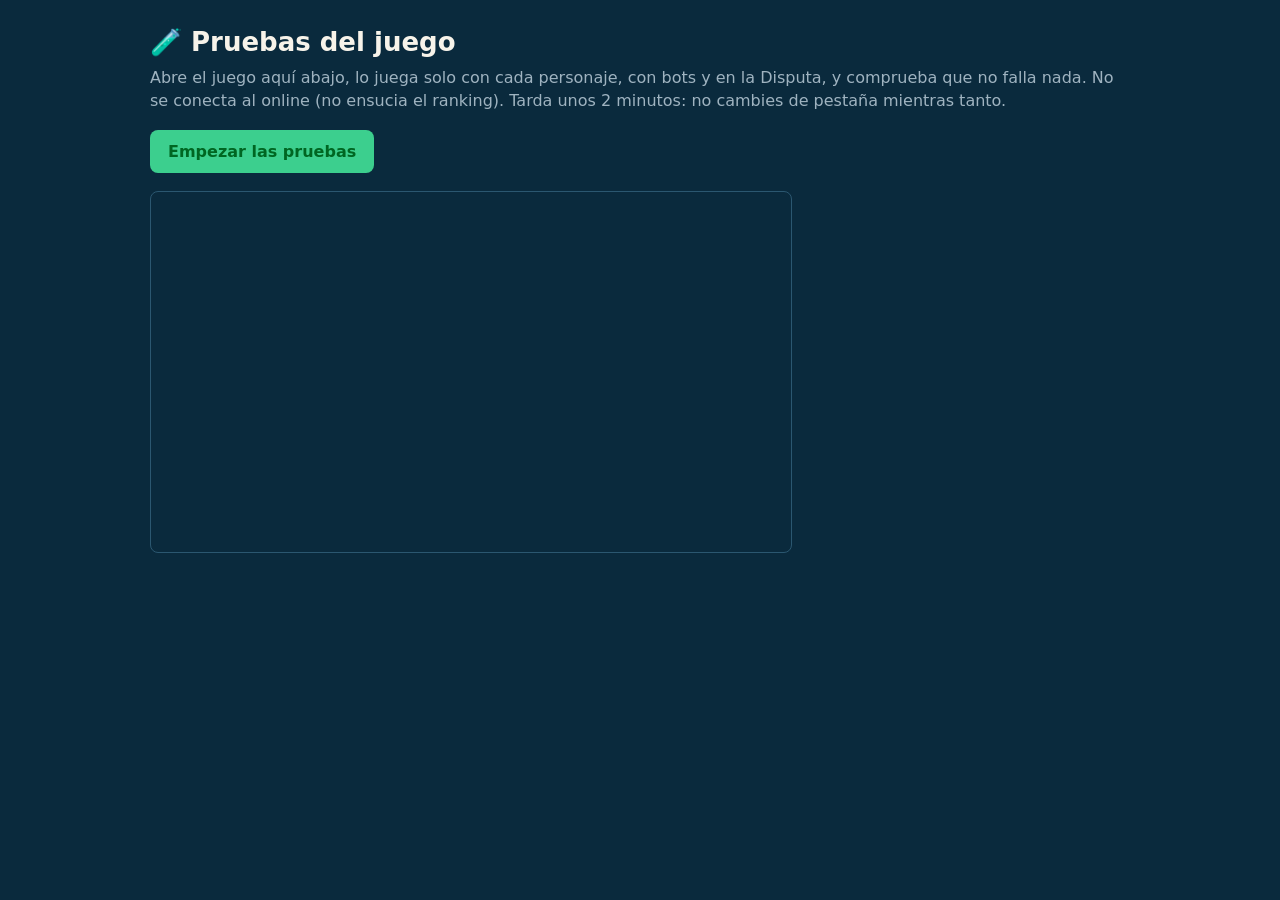
<file: herramientas/pruebas.html>
<!doctype html>
<html lang="es">
<head>
<meta charset="utf-8">
<meta name="viewport" content="width=device-width, initial-scale=1">
<title>Pruebas del juego</title>
<style>
  :root { --fondo: #0a2a3d; --texto: #f7f3ea; --suave: #9fb3c0; --bien: #3ccf8e; --mal: #ff5a4e; --caja: #12384f; }
  body { margin: 0; background: var(--fondo); color: var(--texto); font: 16px/1.45 system-ui, sans-serif; }
  main { max-width: 980px; margin: 0 auto; padding: 24px 16px 60px; }
  h1 { margin: 0 0 4px; font-size: 26px; }
  p { color: var(--suave); margin: 0 0 18px; }
  button { font: inherit; font-weight: 600; padding: 10px 18px; border: 0; border-radius: 8px; background: var(--bien); color: #062; cursor: pointer; }
  button:disabled { opacity: .5; cursor: default; }
  .prueba { background: var(--caja); border-radius: 10px; padding: 12px 14px; margin: 12px 0; }
  .prueba b { font-size: 17px; }
  .prueba .est { float: right; font-weight: 700; }
  .ok .est { color: var(--bien); } .ko .est { color: var(--mal); }
  .prueba ul { margin: 8px 0 0; padding-left: 20px; color: #ffd0cc; }
  .prueba small { display: block; color: var(--suave); margin-top: 4px; }
  .juego { width: 640px; max-width: 100%; aspect-ratio: 16 / 9; border: 1px solid #2b5770; border-radius: 8px; margin-top: 18px; display: block; }
</style>
</head>
<body>
<main>
  <h1>🧪 Pruebas del juego</h1>
  <p>Abre el juego aquí abajo, lo juega solo con cada personaje, con bots y en la Disputa, y comprueba que no falla nada.
     No se conecta al online (no ensucia el ranking). Tarda unos 2 minutos: no cambies de pestaña mientras tanto.</p>
  <button id="empezar">Empezar las pruebas</button>
  <div id="resultados"></div>
  <iframe id="juego" class="juego" title="El juego, jugando solo"></iframe>
</main>
<script>
// cada prueba: un guion de herramientas/pruebas/ que se ejecuta dentro del juego
const PRUEBAS = [
  { nombre: 'Datos de los personajes', guion: 'pruebas/datos.js', sala: 'pruebas', que: 'fotos, diseños de tabla y quillas, vehículos' },
  { nombre: 'Una ola con cada personaje', guion: 'pruebas/partida.js', sala: 'pruebas', que: 'remar, ponerse de pie, surfear, saltar, caer, menú y récords' },
  { nombre: 'Bots y Disputa por el Pico', guion: 'pruebas/bots.js', sala: 'bots', que: 'surfear con bots y una pelea entera' },
];
const juego = document.getElementById('juego'), lista = document.getElementById('resultados'), boton = document.getElementById('empezar');
const esperar = ms => new Promise(r => setTimeout(r, ms));

function cargar(sala) {
  return new Promise(ok => { juego.onload = () => ok(); juego.src = '../index.html?sinred&t=' + Date.now() + '#' + sala; });
}
async function correr(p) {
  const caja = document.createElement('div'); caja.className = 'prueba';
  caja.innerHTML = '<span class="est">⏳ en marcha…</span><b></b><small></small>';
  caja.querySelector('b').textContent = p.nombre; caja.querySelector('small').textContent = p.que;
  lista.appendChild(caja);
  const problemas = [];
  try {
    await cargar(p.sala);
    const w = juego.contentWindow;
    for (let i = 0; i < 100 && !w.__surf; i++) await esperar(100);   // espera a que arranque
    if (!w.__surf) throw new Error('el juego no ha arrancado');
    await esperar(1500);
    w.captura = async () => {};                                        // las capturas solo las hace la versión con Node
    const codigo = await (await fetch(p.guion, { cache: 'no-store' })).text();
    const res = await new w.Function('return (async () => {' + codigo + '\n})()')();
    if (res && res.problemas) problemas.push(...res.problemas);
    if (res && res.errorGuion) problemas.push(res.errorGuion);
    for (const [k, v] of Object.entries(res || {})) if (v === false) problemas.push(k + ': no');
    problemas.push(...(w.__errores || []).map(e => 'error: ' + e));
  } catch (e) { problemas.push('la prueba se ha parado: ' + e.message); }
  caja.classList.add(problemas.length ? 'ko' : 'ok');
  caja.querySelector('.est').textContent = problemas.length ? '✗ ' + problemas.length + ' problema' + (problemas.length > 1 ? 's' : '') : '✓ bien';
  if (problemas.length) { const ul = document.createElement('ul'); problemas.forEach(t => { const li = document.createElement('li'); li.textContent = t; ul.appendChild(li); }); caja.appendChild(ul); }
  return !problemas.length;
}
boton.addEventListener('click', async () => {
  boton.disabled = true; lista.textContent = '';
  let bien = 0;
  for (const p of PRUEBAS) if (await correr(p)) bien++;
  boton.disabled = false; boton.textContent = 'Repetir';
  document.title = (bien === PRUEBAS.length ? '✓ ' : '✗ ') + 'Pruebas del juego';
});
</script>
</body>
</html>
</file>
